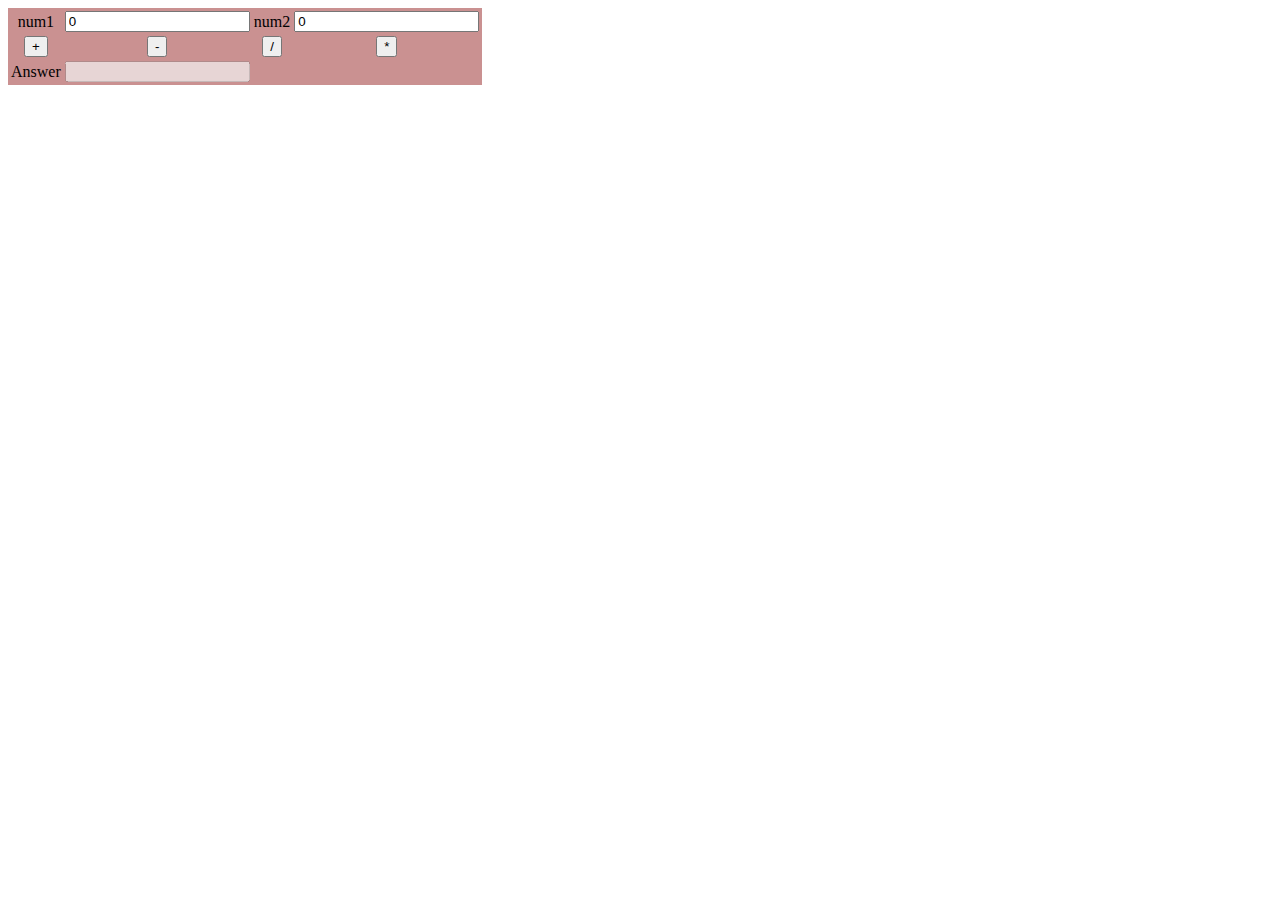
<file: index.html>
<!DOCTYPE html>
<html>
    <head>

        <link rel="stylesheet" href="./index.css">
        <script src="index.js"></script>
    </head>
    <body>
        <table>
        <tr>               
        <td>num1</td><td><input type="text" id="num1" value="0"></input></td>
        <td>num2</td><td><input type="text" id="num2" value="0"></input></td>
        </tr>
        
        <tr><td><input type="button" value="+" id="add" onclick = "cal(this.id)"/></td>
        <td><input type="button" value="-" id="sub" onclick = "cal(this.id)"/></td>
        <td><input type="button" value="/" id="div" onclick = "cal(this.id)"/></td>
        <td><input type="button" value="*" id="mul" onclick = "cal(this.id)"/></td></tr>
        <tr><td>Answer</td><td><input type="text" id="ans" value="" disabled/></td></tr>
        </table>
        
    </body>
</html>
</file>
<file: index.css>
table
{

width: 33%;
text-align:center;
background-color: rgb(202, 145, 145);
}
</file>
